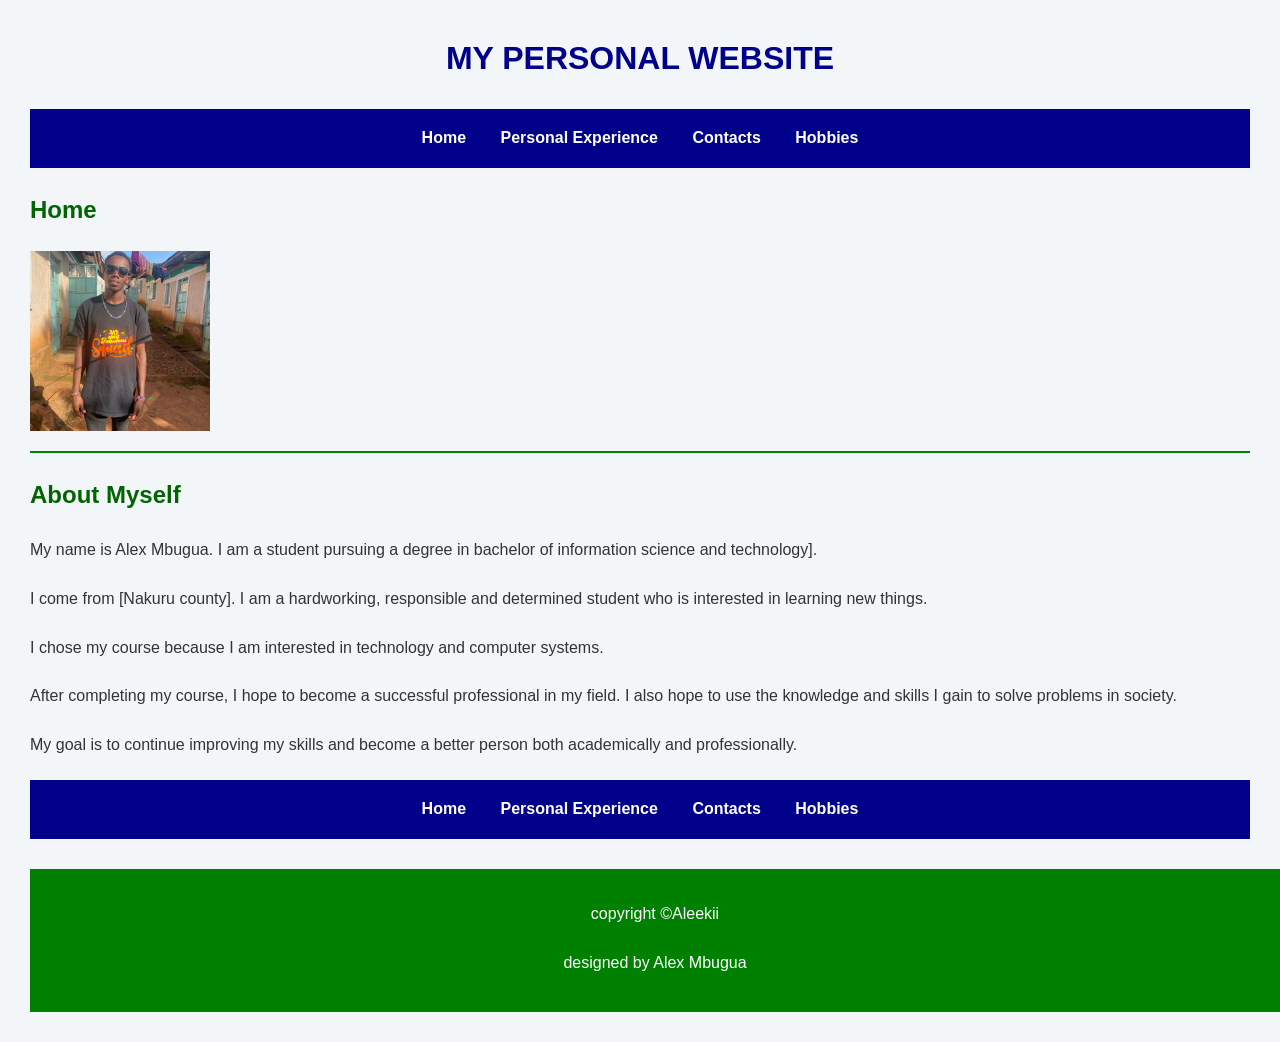
<file: index.html>
<!DOCTYPE html>
<html>
<head>
    <title>My Home Page</title>
    <link rel="stylesheet" href="style.css">
</head>

<body>

    <h1>MY PERSONAL WEBSITE</h1>

    <nav>
        <a href="index.html">Home</a>
        <a href="experience.html">Personal Experience</a>
        <a href="contacts.html">Contacts</a>
        <a href="hobbies.html">Hobbies</a>
    </nav>

    <h2>Home</h2>

    <img src="photo.jpeg"
         alt="My personal photo"
         width="180"
         height="180">

    <hr>

    <h2>About Myself</h2>

    <p>
        My name is Alex Mbugua.
        I am a student pursuing a degree in bachelor of information science and technology].
    </p>

    <p>
        I come from [Nakuru county].
        I am a hardworking, responsible and
        determined student who is interested
        in learning new things.
    </p>

    <p>
        I chose my course because I am
        interested in technology and
        computer systems.
    </p>

    <p>
        After completing my course, I hope
        to become a successful professional
        in my field. I also hope to use the
        knowledge and skills I gain to solve
        problems in society.
    </p>

    <p>
        My goal is to continue improving
        my skills and become a better person
        both academically and professionally.
    </p>


</body>
<nav>
        <a href="index.html">Home</a>
        <a href="experience.html">Personal Experience</a>
        <a href="contacts.html">Contacts</a>
        <a href="hobbies.html">Hobbies</a>
    </nav>
    <footer>
      <p> copyright &copy;Aleekii
        </p>
    <p>designed by Alex Mbugua</p>    
    </footer>
</html>
</file>
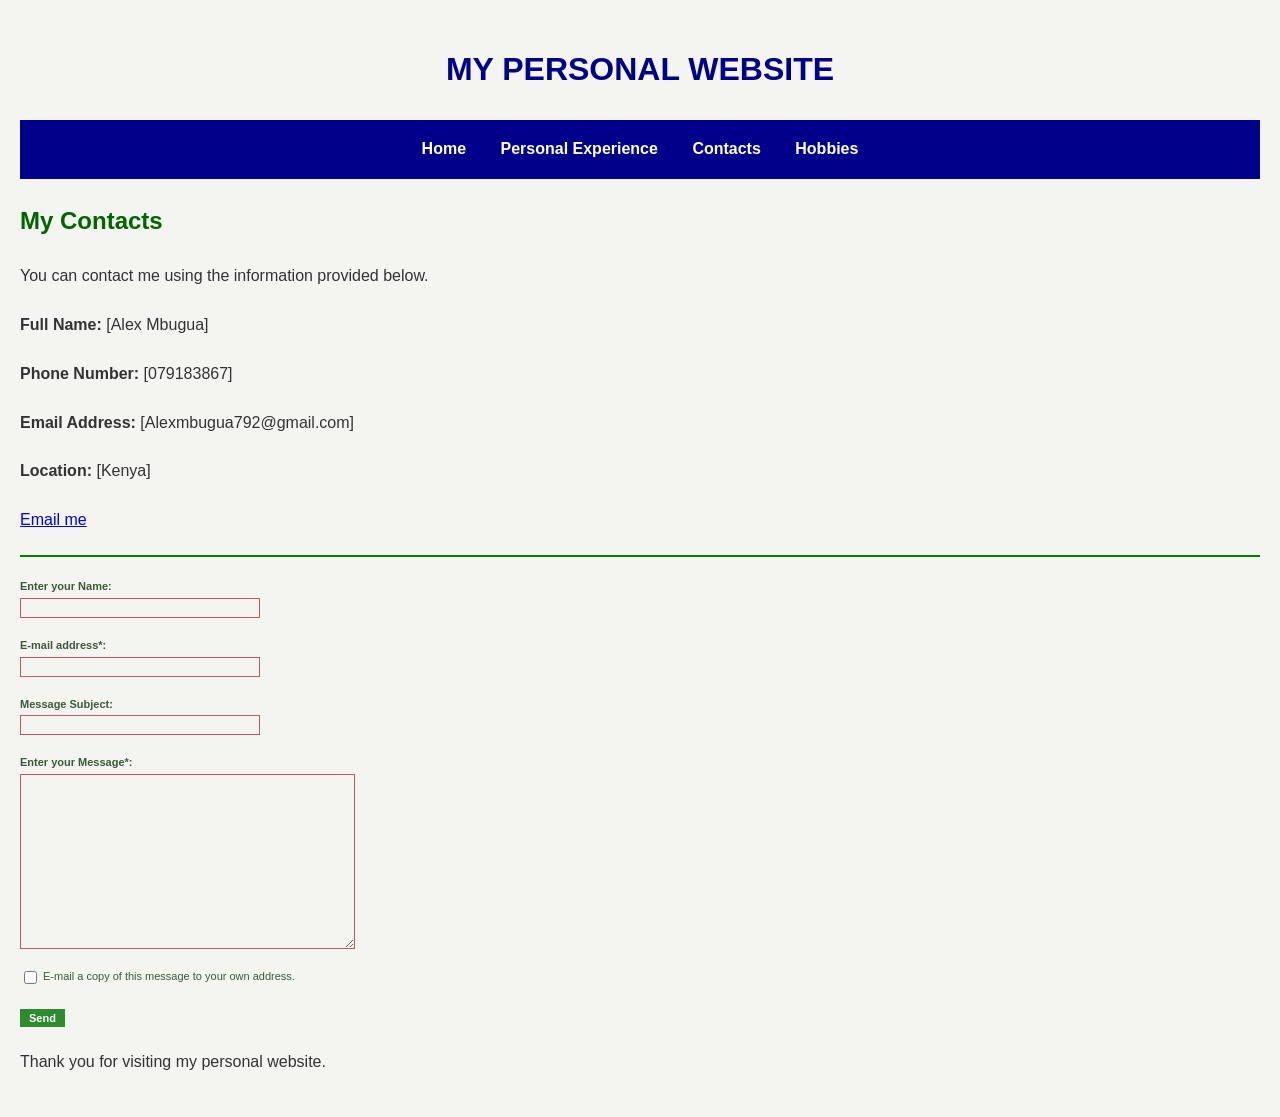
<file: contacts.html>
<!DOCTYPE html>
<html>
<head>
    <title>My Contacts</title>
    <link rel="stylesheet" href="style.css">
</head>

<body bgcolor="">

    <h1>MY PERSONAL WEBSITE</h1>

    <nav>
        <a href="index.html">Home</a>
        <a href="experience.html">Personal Experience</a>
        <a href="contacts.html">Contacts</a>
        <a href="hobbies.html">Hobbies</a>
    </nav>

    <h2>My Contacts</h2>

    <p>
        You can contact me using the
        information provided below.
    </p>

    <p>
        <b>Full Name:</b> [Alex Mbugua]
    </p>

    <p>
        <b>Phone Number:</b> [079183867]
    </p>

    <p>
        <b>Email Address:</b> [Alexmbugua792@gmail.com]
    </p>

    <p>
        <b>Location:</b> [Kenya]
    </p>

    <p>
        <a href="mailto:alexmbugua792@gmail.com">
            Email me
        </a>
    </p>

    <hr>
<!DOCTYPE html>
<html lang="en">
<head>
<meta charset="UTF-8">
<meta name="viewport" content="width=device-width, initial-scale=1.0">
<title>Contact Form</title>
<style>
  body {
    font-family: Verdana, Arial, Helvetica, sans-serif;
    background: #f4f4f0;
    margin: 0;
    padding: 20px;
  }
  form {
    width: 360px;
  }
  label {
    display: block;
    font-size: 11px;
    font-weight: bold;
    color: #3b5a3b;
    margin: 0 0 1px 0;
  }
  input[type="text"],
  input[type="email"] {
    display: block;
    width: 240px;
    height: 20px;
    box-sizing: border-box;
    border: 1px solid #b85c5c;
    background: #f4f4f0;
    margin: 0 0 18px 0;
    padding: 1px 3px;
    font-size: 12px;
    border-radius: 0;
  }
  textarea {
    display: block;
    width: 335px;
    height: 175px;
    box-sizing: border-box;
    border: 1px solid #b85c5c;
    background: #f4f4f0;
    margin: 0 0 18px 0;
    padding: 3px;
    font-size: 12px;
    resize: both;
    border-radius: 0;
  }
  .copy {
    display: flex;
    align-items: center;
    margin-bottom: 16px;
  }
  .copy input {
    margin: 0 6px 0 4px;
  }
  .copy label {
    display: inline;
    font-weight: normal;
    font-size: 11px;
    color: #3b5a3b;
    margin: 0;
    white-space: nowrap;
  }
  .send {
    background: #2e8b2e;
    color: #fff;
    border: none;
    border-radius: 0;
    padding: 3px 9px;
    font-family: Verdana, Arial, sans-serif;
    font-size: 11px;
    font-weight: bold;
    cursor: pointer;
  }
  .send:hover {
    background: #236b23;
  }
</style>
</head>
<body>

<form action="#" method="post">
  <label for="name">Enter your Name:</label>
  <input type="text" id="name" name="name">

  <label for="email">E-mail address*:</label>
  <input type="email" id="email" name="email" required>

  <label for="subject">Message Subject:</label>
  <input type="text" id="subject" name="subject">

  <label for="message">Enter your Message*:</label>
  <textarea id="message" name="message" required></textarea>

  <div class="copy">
    <input type="checkbox" id="copy" name="copy">
    <label for="copy">E-mail a copy of this message to your own address.</label>
  </div>

  <button type="submit" class="send">Send</button>
</form>

</body>
</html>
    <p>
        Thank you for visiting my personal website.
    </p>

</body>
</html>
</file>
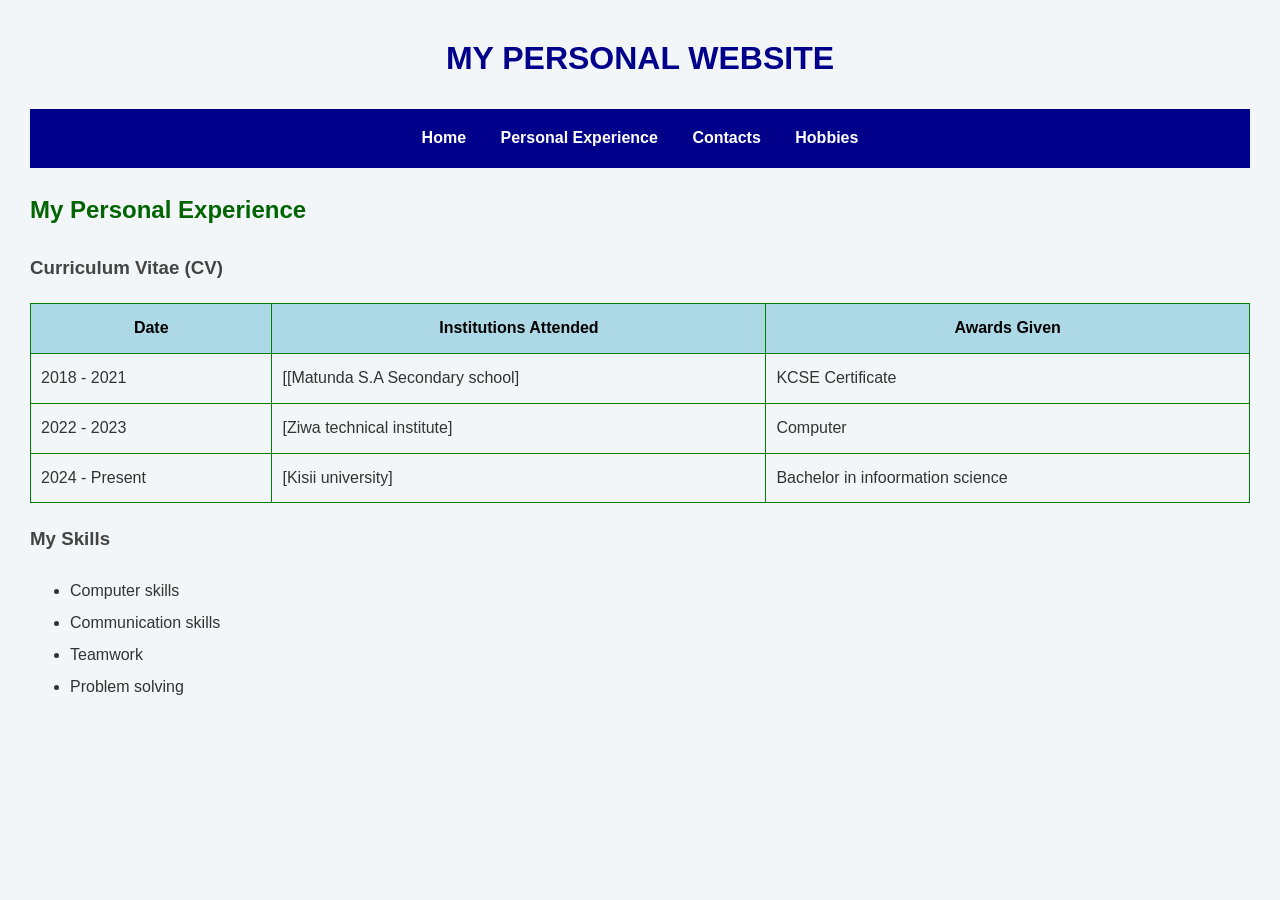
<file: experience.html>
<!DOCTYPE html>
<html>
<head>
    <title>Personal Experience</title>
    <link rel="stylesheet" href="style.css">
</head>

<body>

    <h1>MY PERSONAL WEBSITE</h1>

    <nav>
        <a href="index.html">Home</a>
        <a href="experience.html">Personal Experience</a>
        <a href="contacts.html">Contacts</a>
        <a href="hobbies.html">Hobbies</a>
    </nav>

    <h2>My Personal Experience</h2>

    <h3>Curriculum Vitae (CV)</h3>

    <table>
        <tr>
            <th>Date</th>
            <th>Institutions Attended</th>
            <th>Awards Given</th>
        </tr>

        <tr>
            <td>2018 - 2021</td>
            <td>[[Matunda S.A Secondary school]</td>
            <td>KCSE Certificate</td>
        </tr>

        <tr>
            <td>2022 - 2023</td>
            <td>[Ziwa technical institute]</td>
            <td>Computer </td>
        </tr>

        <tr>
            <td>2024 - Present</td>
            <td>[Kisii university]</td>
            <td>Bachelor in infoormation science</td>
        </tr>
    </table>

    <h3>My Skills</h3>

    <ul>
        <li>Computer skills</li>
        <li>Communication skills</li>
        <li>Teamwork</li>
        <li>Problem solving</li>
    </ul>

</body>
</html>
</file>
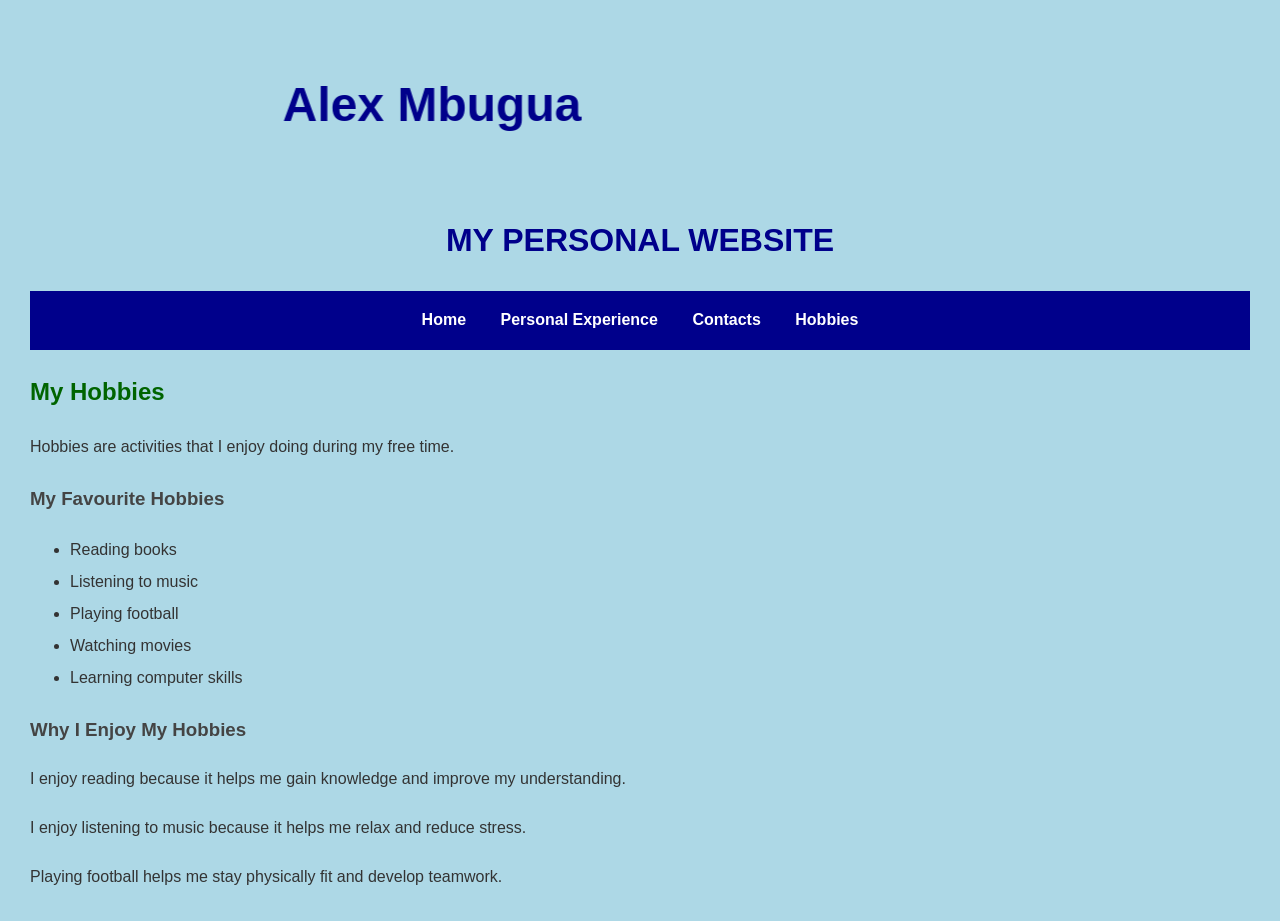
<file: hobbies.html>
<!DOCTYPE html>
<html>
<head>
    <title>My Hobbies</title>
    <link rel="stylesheet" href="style.css">
</head>

<body style="background-color: lightblue;">

    <marquee direction="right">
        <h1 style="font-size: 48px;">
            Alex Mbugua
        </h1>
    </marquee>

    <h1>MY PERSONAL WEBSITE</h1>

    <nav>
        <a href="index.html">Home</a>
        <a href="experience.html">Personal Experience</a>
        <a href="contacts.html">Contacts</a>
        <a href="hobbies.html">Hobbies</a>
    </nav>

    <h2>My Hobbies</h2>

    <p>
        Hobbies are activities that I enjoy
        doing during my free time.
    </p>

    <h3>My Favourite Hobbies</h3>

    <ul>
        <li>Reading books</li>
        <li>Listening to music</li>
        <li>Playing football</li>
        <li>Watching movies</li>
        <li>Learning computer skills</li>
    </ul>

    <h3>Why I Enjoy My Hobbies</h3>

    <p>
        I enjoy reading because it helps
        me gain knowledge and improve
        my understanding.
    </p>

    <p>
        I enjoy listening to music because
        it helps me relax and reduce stress.
    </p>

    <p>
        Playing football helps me stay
        physically fit and develop teamwork.
    </p>

</body>
</html>
</file>
<file: style.css>
body {
    font-family: Arial, sans-serif;
    background-color: #f2f6f9;
    margin: 30px;
    line-height: 1.8;
    color: #333333;
}

h1 {
    text-align: center;
    color: darkblue;
}

h2 {
    color: darkgreen;
}

h3 {
    color: #444444;
}

nav {
    background-color: darkblue;
    padding: 15px;
    text-align: center;
}

nav a {
    color: white;
    text-decoration: none;
    margin: 15px;
    font-weight: bold;
}

nav a:hover {
    color: yellow;
}

img {
    display: block;
    margin-top: 20px;
    object-fit: cover;
}

hr {
    border: 1px solid green;
    margin-top: 20px;
    margin-bottom: 20px;
}

table {
    width: 100%;
    border: 1px solid green;
    border-collapse: collapse;
}

th {
    background-color: lightblue;
    color: black;
    padding: 10px;
    border: 1px solid green;
}

td {
    padding: 10px;
    border: 1px solid green;
}

ul {
    line-height: 2;
}

p {
    margin-bottom: 20px;
}
    footer {
    background-color: green;
    color: white;
    text-align: center;
    padding: 15px;
    margin-top: 30px;
    width: 100%;
}
</file>
